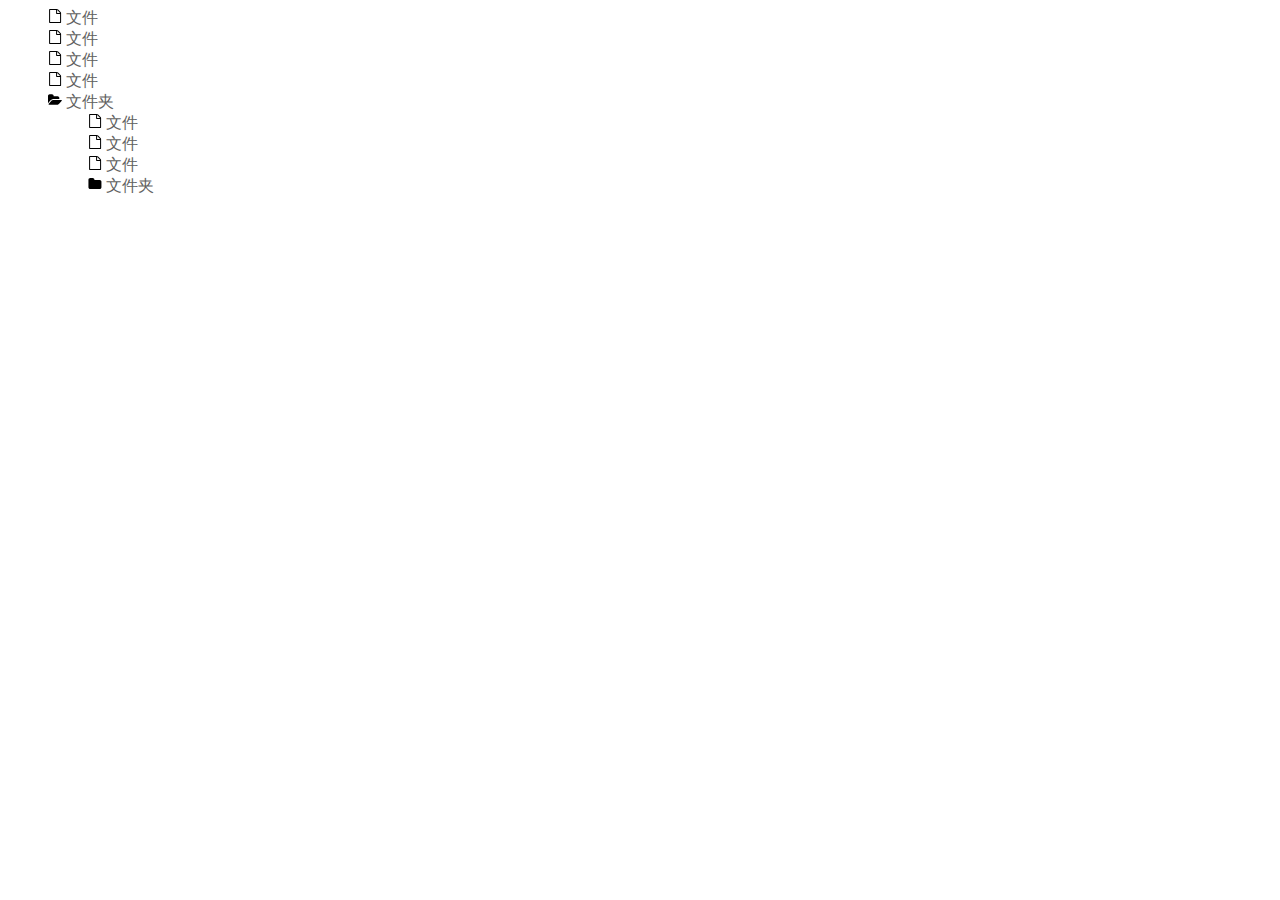
<file: src/drag-list.html>
<!DOCTYPE html>
<html>
<head lang="en">
    <meta charset="UTF-8">
    <title>html</title>
    <link rel="stylesheet" href="drag-list.css"/>
</head>
<body>
    <svg style="position: absolute; width: 0; height: 0; overflow: hidden;" version="1.1" xmlns="http://www.w3.org/2000/svg" xmlns:xlink="http://www.w3.org/1999/xlink">
        <defs>
            <symbol id="icon-file-o" viewBox="0 0 27 32">
                <title>file-o</title>
                <path class="path1" d="M26.214 6.786q0.5 0.5 0.857 1.357t0.357 1.571v20.571q0 0.714-0.5 1.214t-1.214 0.5h-24q-0.714 0-1.214-0.5t-0.5-1.214v-28.571q0-0.714 0.5-1.214t1.214-0.5h16q0.714 0 1.571 0.357t1.357 0.857zM18.286 2.429v6.714h6.714q-0.179-0.518-0.393-0.732l-5.589-5.589q-0.214-0.214-0.732-0.393zM25.143 29.714v-18.286h-7.429q-0.714 0-1.214-0.5t-0.5-1.214v-7.429h-13.714v27.429h22.857z"></path>
            </symbol>
            <symbol id="icon-folder" viewBox="0 0 30 32">
                <title>folder</title>
                <path class="path1" d="M29.714 10.857v12.571q0 1.643-1.179 2.821t-2.821 1.179h-21.714q-1.643 0-2.821-1.179t-1.179-2.821v-17.143q0-1.643 1.179-2.821t2.821-1.179h5.714q1.643 0 2.821 1.179t1.179 2.821v0.571h12q1.643 0 2.821 1.179t1.179 2.821z"></path>
            </symbol>
            <symbol id="icon-folder-open" viewBox="0 0 34 32">
                <title>folder-open</title>
                <path class="path1" d="M33.554 17q0 0.554-0.554 1.179l-6 7.071q-0.768 0.911-2.152 1.545t-2.563 0.634h-19.429q-0.607 0-1.080-0.232t-0.473-0.768q0-0.554 0.554-1.179l6-7.071q0.768-0.911 2.152-1.545t2.563-0.634h19.429q0.607 0 1.080 0.232t0.473 0.768zM27.429 10.857v2.857h-14.857q-1.679 0-3.518 0.848t-2.929 2.134l-6.107 7.179q0-0.071-0.009-0.223t-0.009-0.223v-17.143q0-1.643 1.179-2.821t2.821-1.179h5.714q1.643 0 2.821 1.179t1.179 2.821v0.571h9.714q1.643 0 2.821 1.179t1.179 2.821z"></path>
            </symbol>
        </defs>
    </svg>
    <div class="wrap">
        <div class="list">
            <ul>
                <li class="file">
                    <svg class="icon icon-file-o">
                        <use xlink:href="#icon-file-o"></use>
                    </svg>
                    <a href="javascript:">文件</a>
                </li>
                <li class="file">
                    <svg class="icon icon-file-o">
                        <use xlink:href="#icon-file-o"></use>
                    </svg>
                    <a href="javascript:">文件</a>
                </li>
                <li class="file">
                    <svg class="icon icon-file-o">
                        <use xlink:href="#icon-file-o"></use>
                    </svg>
                    <a href="javascript:">文件</a>
                </li>
                <li class="file">
                    <svg class="icon icon-file-o">
                        <use xlink:href="#icon-file-o"></use>
                    </svg>
                    <a href="javascript:">文件</a>
                </li>
                <li class="folder">
                    <svg class="icon icon-file-o">
                        <use xlink:href="#icon-folder-open"></use>
                    </svg>
                    <a href="javascript:">文件夹</a>
                    <ul>
                        <li class="file">
                            <svg class="icon icon-file-o">
                                <use xlink:href="#icon-file-o"></use>
                            </svg>
                            <a href="javascript:">文件</a>
                        </li>
                        <li class="file">
                            <svg class="icon icon-file-o">
                                <use xlink:href="#icon-file-o"></use>
                            </svg>
                            <a href="javascript:">文件</a>
                        </li>
                        <li class="file">
                            <svg class="icon icon-file-o">
                                <use xlink:href="#icon-file-o"></use>
                            </svg>
                            <a href="javascript:">文件</a>
                        </li>
                        <li class="folder">
                            <svg class="icon icon-file-o">
                                <use xlink:href="#icon-folder"></use>
                            </svg>
                            <a href="javascript:">文件夹</a>
                        </li>
                    </ul>
                </li>
            </ul>
        </div>
    </div>
</body>
</html>
</file>
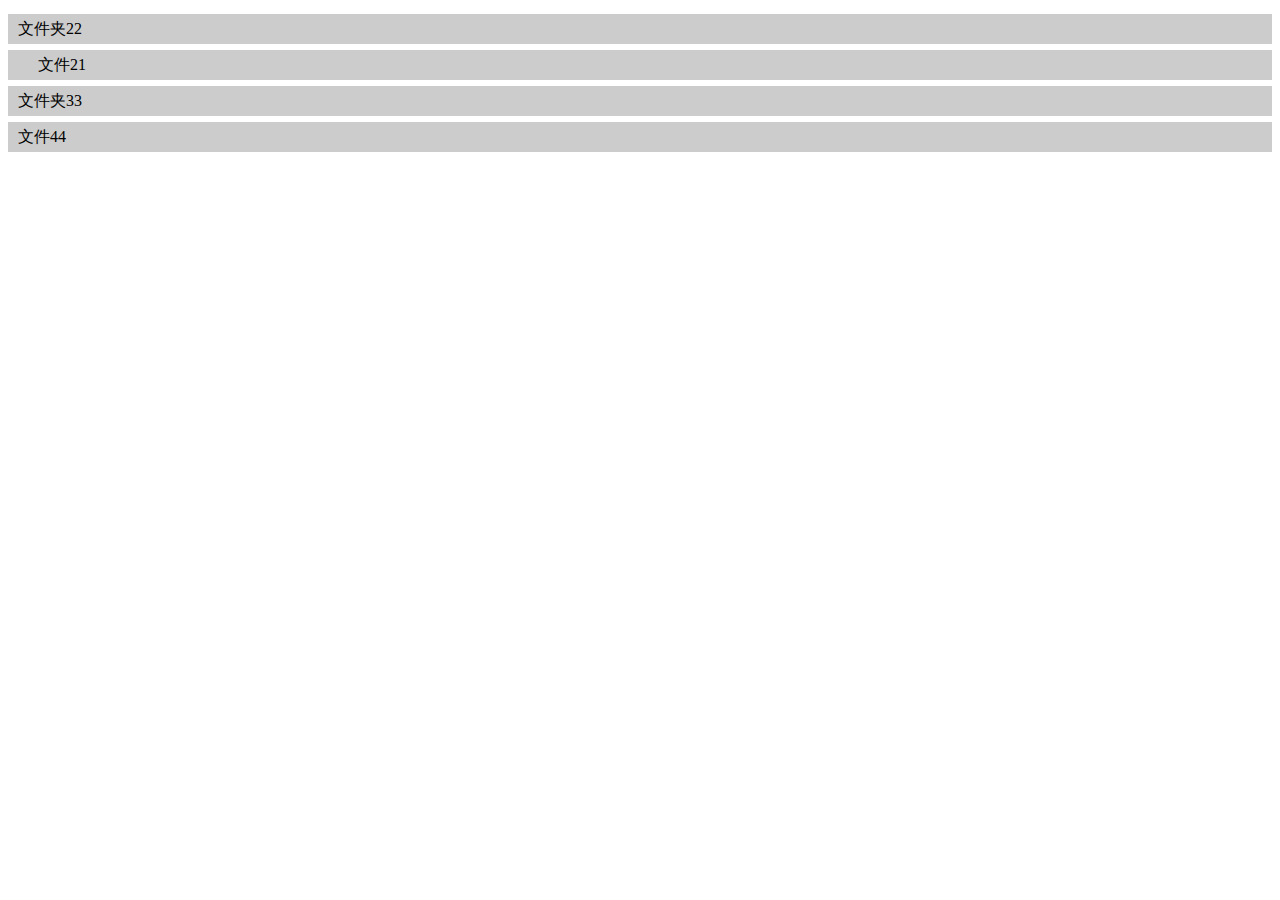
<file: src/draglist.html>
<!DOCTYPE html>
<html>

<head>
    <title>HTML5 Drag & Drop 拖拽与拖放测试</title>

    <style type="text/css">
		ul.drag-ul {
		    margin: 0;
		    list-style: none;
		    padding: 0;
		}
		ul.drag-ul > li.drag-li {
		    padding-top: 6px;
		    cursor: pointer;
		}
		ul.drag-ul > li.drag-li.active {
		    width: 100%;
		    height: 100%;
		    background-color: #eee;
		}
		ul.drag-ul > li.drag-li > div.drag-folder {
			height: 30px;
		}
		ul.drag-ul > li.drag-li > div.drag-file {
			height: 30px;
		}

		ul.drag-ul > li.drag-li > .drag-container > div.drag-content  {
			padding-left: 10px;
		    line-height: 30px;
		    background: #ccc;
		}
		ul.drag-ul > li > .drag-container > ul > li > .drag-container > div.drag-content  {
			padding-left: 30px;
		}
		ul.drag-ul > li > .drag-container > ul > li > .drag-container > ul > li > .drag-container > div.drag-content  {
			padding-left: 50px;
		}

		ul.drag-ul > li.drag-li > ul.drag-ul {
			/*padding: 0 0 0 20px;*/
		}

		.over {
		  border: 2px dashed #000;
		}
		
		.dndPlaceholder {
		    display: block;
		    background-color: #ddd;
		    min-height: 42px;
		}

		.dndDraggingSource {
		    display: none;
		}
    </style>
</head>

<body>
	<div id="menu">
		<ul class="pt-dnd-list drag-ul"
			dnd-list-id="1">
			<li class="pt-dnd-draggable drag-li"
				dnd-itme-id="1"
				dnd-moved=""
                dnd-dragend=""
                dnd-disable-if="">
				
				<div class="drag-container">
					<div class="drag-content drag-folder">文件夹22</div>

					<ul class="pt-dnd-list drag-ul"
						dnd-list-id="2">
						<li class="pt-dnd-draggable drag-li"
							dnd-itme-id="2"
							dnd-moved=""
			                dnd-dragend=""
			                dnd-disable-if="">
							<div class="drag-container">
								<div class="drag-content drag-file">文件21</div>
							</div>
						</li>
					</ul>
				</div>
			</li>
			<li class="pt-dnd-draggable drag-li"
				dnd-itme-id="3"
				dnd-moved=""
                dnd-dragend=""
                dnd-disable-if="">
				<div class="drag-container">
					<div class="drag-content drag-folder">文件夹33</div>
				</div>
			</li>
			<li class="pt-dnd-draggable drag-li"
				dnd-itme-id="4"
				dnd-moved=""
                dnd-dragend=""
                dnd-disable-if="">
				<div class="drag-container">
					<div class="drag-content drag-file">文件44</div>
				</div>
			</li>
		</ul>
	</div>

	<script src="http://ajax.googleapis.com/ajax/libs/jquery/1.7.1/jquery.min.js"></script>
	<script type="text/javascript" src="draglist.js"></script>
    <script type="text/javascript">
	    /**
		 * id       {String}:   自身ID
		 * type     {String}:   类型（folder || file）
		 * sort     {Number}:   排序字段
		 * layer    {Number}:   具体层级
		 * isOpen   {Boole}:    当type为folder时，是否打开
		 * parentId {String}:   父级ID
		 */
	    var demoData2 = [
		    {id: 1, type: 'folder', sort: 1, parentId: 0, layer: 0, isOpen: false},
		    {id: 5, type: 'folder', sort: 1, parentId: 4, layer: 2, isOpen: false},
		    {id: 4, type: 'file', sort: 2, parentId: 1, layer: 1, isOpen: false},
		    {id: 2, type: 'file', sort: 2, parentId: 0, layer: 0, isOpen: false},
		    {id: 3, type: 'folder', sort: 1, parentId: 1, layer: 1, isOpen: false}
		]

		var options = {
			enable: true,
			onDragStart: function(event, element, node) {
                console.log('onDragStart, event='+event +', element='+ element+', node='+node);
            },
            onDragEnd: function(event, element, node) {
                console.log('onDragEnd, event='+event +', element='+ element+', node='+node);
            },
            onResizeStart: function(event, element, node) {
                console.log('onResizeStart, event='+event +', element='+ element+', node='+node);
            },
            onResizeEnd: function(event, element, node) {
                console.log('onResizeEnd, event='+event +', element='+ element+', node='+node);
            },
            onAddNode: function(element, node) {
                console.log('onAddNode, element='+ element+', node='+node);
            },
            onDeleteNode: function(element, node) {
                console.log('onDeleteNode, element='+ element+', node='+node);
            }
		}

		var menu = document.getElementById('menu');
    	var draglist = draglist.instance(menu);
    </script>

</body>

</html>
</file>
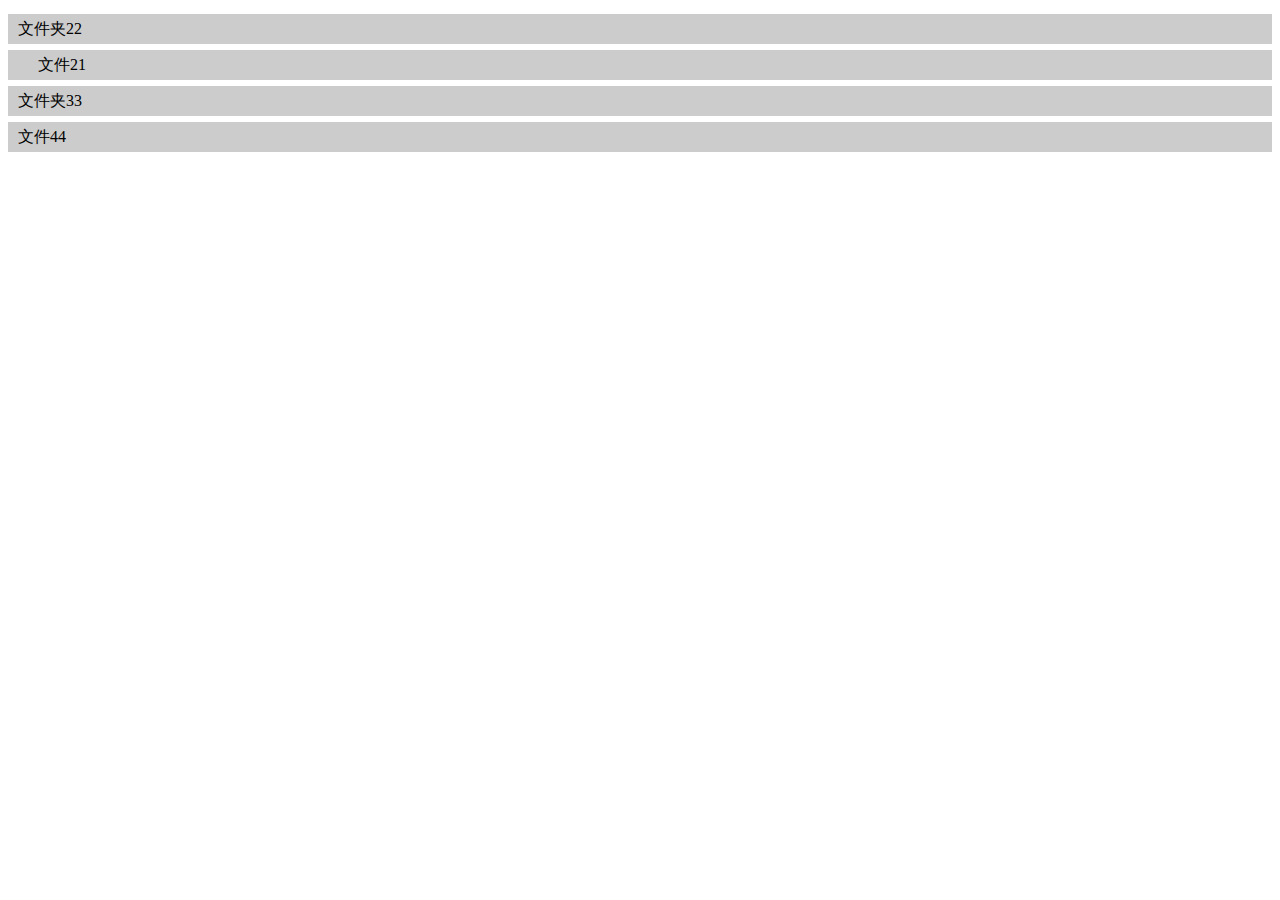
<file: src/html-drag-test.html>
<!DOCTYPE html>
<html>

<head>
    <title>HTML5 Drag & Drop 拖拽与拖放测试</title>
    <style type="text/css">
    /*
    body {
        font-size: 84%;
    }
    
    .dustbin {
        width: 100px;
        height: 260px;
        line-height: 1.4;
        background-color: gray;
        font-size: 36px;
        font-family: "微软雅黑", "Yahei Mono";
        text-align: center;
        text-shadow: -1px -1px #bbb;
        float: left;
    }
    
    .dragbox {
        width: 500px;
        padding-left: 20px;
        float: left;
    }
    
    .draglist {
        padding: 10px;
        margin-bottom: 5px;
        border: 2px dashed #ccc;
        background-color: #eee;
        cursor: move;
    }
    
    .draglist:hover {
        border-color: #cad5eb;
        background-color: #f0f3f9;
    }

    .draglist.over {
	  border: 2px dashed #000;
	}
    
    .dragremind {
        padding-top: 2em;
        clear: both;
    }*/



    [draggable] {
	  -moz-user-select: none;
	  -khtml-user-select: none;
	  -webkit-user-select: none;
	  user-select: none;
	  /* Required to make elements draggable in old WebKit */
	  -khtml-user-drag: element;
	  -webkit-user-drag: element;
	}
	.column {
	  height: 150px;
	  width: 150px;
	  /*float: left;*/
	  border: 2px solid #666666;
	  background-color: #ccc;
	  margin-right: 5px;
	  -webkit-border-radius: 10px;
	  -ms-border-radius: 10px;
	  -moz-border-radius: 10px;
	  border-radius: 10px;
	  -webkit-box-shadow: inset 0 0 3px #000;
	  -ms-box-shadow: inset 0 0 3px #000;
	  box-shadow: inset 0 0 3px #000;
	  text-align: center;
	  cursor: move;
	}
	.column.over {
	  border: 2px dashed #000;
	}
	.column header {
	  color: #fff;
	  text-shadow: #000 0 1px;
	  box-shadow: 5px;
	  padding: 5px;
	  background: -moz-linear-gradient(left center, rgb(0,0,0), rgb(79,79,79), rgb(21,21,21));
	  background: -webkit-gradient(linear, left top, right top,
	                               color-stop(0, rgb(0,0,0)),
	                               color-stop(0.50, rgb(79,79,79)),
	                               color-stop(1, rgb(21,21,21)));
	  background: -webkit-linear-gradient(left center, rgb(0,0,0), rgb(79,79,79), rgb(21,21,21));
	  background: -ms-linear-gradient(left center, rgb(0,0,0), rgb(79,79,79), rgb(21,21,21));
	  border-bottom: 1px solid #ddd;
	  -webkit-border-top-left-radius: 10px;
	  -moz-border-radius-topleft: 10px;
	  -ms-border-radius-topleft: 10px;
	  border-top-left-radius: 10px;
	  -webkit-border-top-right-radius: 10px;
	  -ms-border-top-right-radius: 10px;
	  -moz-border-radius-topright: 10px;
	  border-top-right-radius: 10px;
	}


	/* ====================  */
		ul.drag-ul {
		    margin: 0;
		    list-style: none;
		    padding: 0;
		}
		ul.drag-ul > li.drag-li {
		    padding-top: 6px;
		    cursor: pointer;
		}
		ul.drag-ul > li.drag-li.active {
		    width: 100%;
		    height: 100%;
		    background-color: #eee;
		}
		ul.drag-ul > li.drag-li > div.drag-folder {
			height: 30px;
		}
		ul.drag-ul > li.drag-li > div.drag-file {
			height: 30px;
		}

		ul.drag-ul > li.drag-li > .drag-container > div.drag-content  {
			padding-left: 10px;
		    line-height: 30px;
		    background: #ccc;
		}
		ul.drag-ul > li > .drag-container > ul > li > .drag-container > div.drag-content  {
			padding-left: 30px;
		}
		ul.drag-ul > li > .drag-container > ul > li > .drag-container > ul > li > .drag-container > div.drag-content  {
			padding-left: 50px;
		}

		ul.drag-ul > li.drag-li > ul.drag-ul {
			/*padding: 0 0 0 20px;*/
		}

		.over {
		  border: 2px dashed #000;
		}
    </style>
</head>

<body>
    <!--
		DataTransfer 对象：退拽对象用来传递的媒介，使用一般为Event.dataTransfer。
		draggable 属性：就是标签元素要设置draggable=true，否则不会有效果，例如：
			<div title="拖拽我" draggable="true">列表1</div>
		ondragstart 事件：当拖拽元素开始被拖拽的时候触发的事件，此事件作用在被拖曳元素上
		ondragenter 事件：当拖曳元素进入目标元素的时候触发的事件，此事件作用在目标元素上
		ondragover 事件：拖拽元素在目标元素上移动的时候触发的事件，此事件作用在目标元素上
		ondrop 事件：被拖拽的元素在目标元素上同时鼠标放开触发的事件，此事件作用在目标元素上
		ondragend 事件：当拖拽完成后触发的事件，此事件作用在被拖曳元素上
		Event.preventDefault() 方法：阻止默认的些事件方法等执行。在ondragover中一定要执行preventDefault()，否则ondrop事件不会被触发。另外，如果是从其他应用软件或是文件中拖东西进来，尤其是图片的时候，默认的动作是显示这个图片或是相关信息，并不是真的执行drop。此时需要用用document的ondragover事件把它直接干掉。
		Event.effectAllowed 属性：就是拖拽的效果。
	-->
	<!--
    <div>
        <div class="dustbin">
            <br />垃
            <br />圾
            <br />箱
        </div>
        <div class="dragbox">
            <div class="draglist" title="拖拽我" draggable="true">列表1</div>
            <div class="draglist" title="拖拽我" draggable="true">列表2</div>
            <div class="draglist" title="拖拽我" draggable="true">列表3</div>
            <div class="draglist" title="拖拽我" draggable="true">列表4</div>
            <div class="draglist" title="拖拽我" draggable="true">列表5</div>
            <div class="draglist" title="拖拽我" draggable="true">列表6</div>
        </div>
        <div class="dragremind"></div>
    </div>
    -->

	<!-- <div id="columns-dragEnd">
	  <div class="column" draggable="true"><header>A</header></div>
	  <div class="column" draggable="true"><header>B</header></div>
	  <div class="column" draggable="true"><header>C</header></div>
	</div> -->


	<!-- <li role="menuitem" 
		tabindex="0" 
		class="sidebarItem shared member list draggable" 
		draggable="true" 
		rel="212764075" 
		data-position="0" 
		aria-label="UI调优，56 个任务">
	    <a href="#/lists/212764075" aria-hidden="true">
	    	dadada
	    </a>
	</li> -->



	<div id="menu2" style="display: none;">
		<ul class="drag-ul">
			<li class="drag-li pt-draggable">
				<div class="drag-container">
					<div class="drag-content drag-folder">文件夹</div>
					<ul class="drag-ul">
						<li class="drag-li pt-draggable">
							<div class="drag-container">
								<div class="drag-content drag-file">文件</div>
							</div>
						</li>
						<li class="drag-li pt-draggable">
							<div class="drag-container">
								<div class="drag-content drag-folder">文件夹</div>
								<ul class="drag-ul">
									<li class="drag-li pt-draggable">
										<div class="drag-container">
											<div class="drag-content drag-file">文件</div>
										</div>
									</li>
									<li class="drag-li pt-draggable">
										<div class="drag-container">
											<div class="drag-content drag-folder">文件夹</div>
										</div>
									</li>
								</ul>
							</div>
						</li>
					</ul>
				</div>
			</li>
			<li class="drag-li pt-draggable">
				<div class="drag-container">
					<div class="drag-content drag-folder">文件夹</div>
				</div>
			</li>
			<li class="drag-li pt-draggable">
				<div class="drag-container">
					<div class="drag-content drag-file">文件</div>
				</div>
			</li>
		</ul>
	</div>


	<div id="menu">
		<ul class="pt-dnd-list drag-ul">
			<li class="pt-dnd-draggable drag-li"
				dnd-moved=""
                dnd-dragend=""
                dnd-disable-if="">
				
				<div class="drag-container">
					<div class="drag-content drag-folder">文件夹22</div>

					<ul class="pt-dnd-list drag-ul">
						<li class="pt-dnd-draggable drag-li"
							dnd-moved=""
			                dnd-dragend=""
			                dnd-disable-if="">
							<div class="drag-container">
								<div class="drag-content drag-file">文件21</div>
							</div>
						</li>
					</ul>
				</div>
			</li>
			<li class="pt-dnd-draggable drag-li"
				dnd-moved=""
                dnd-dragend=""
                dnd-disable-if="">
				<div class="drag-container">
					<div class="drag-content drag-folder">文件夹33</div>
				</div>
			</li>
			<li class="pt-dnd-draggable drag-li"
				dnd-moved=""
                dnd-dragend=""
                dnd-disable-if="">
				<div class="drag-container">
					<div class="drag-content drag-file">文件44</div>
				</div>
			</li>
		</ul>
	</div>


	<!-- <script src="http://ajax.googleapis.com/ajax/libs/jquery/1.7.1/jquery.min.js"></script> -->
	<script type="text/javascript" src="draglist.js"></script>
    <script type="text/javascript">
	    /**
		 * id       {String}:   自身ID
		 * type     {String}:   类型（folder || file）
		 * sort     {Number}:   排序字段
		 * layer    {Number}:   具体层级
		 * isOpen   {Boole}:    当type为folder时，是否打开
		 * parentId {String}:   父级ID
		 */
	    var demoData2 = [
		    {id: 1, type: 'folder', sort: 1, parentId: 0, layer: 0, isOpen: false},
		    {id: 5, type: 'folder', sort: 1, parentId: 4, layer: 2, isOpen: false},
		    {id: 4, type: 'file', sort: 2, parentId: 1, layer: 1, isOpen: false},
		    {id: 2, type: 'file', sort: 2, parentId: 0, layer: 0, isOpen: false},
		    {id: 3, type: 'folder', sort: 1, parentId: 1, layer: 1, isOpen: false}
		]

		var options = {
			enable: true,
			onDragStart: function(event, element, node) {
                console.log('onDragStart, event='+event +', element='+ element+', node='+node);
            },
            onDragEnd: function(event, element, node) {
                console.log('onDragEnd, event='+event +', element='+ element+', node='+node);
            },
            onResizeStart: function(event, element, node) {
                console.log('onResizeStart, event='+event +', element='+ element+', node='+node);
            },
            onResizeEnd: function(event, element, node) {
                console.log('onResizeEnd, event='+event +', element='+ element+', node='+node);
            },
            onAddNode: function(element, node) {
                console.log('onAddNode, element='+ element+', node='+node);
            },
            onDeleteNode: function(element, node) {
                console.log('onDeleteNode, element='+ element+', node='+node);
            }
		}

    	// var dragdrop = dragdrop.instance('menu', demoData2);
    	document.getElementById('#menu').draglist(options);
    </script>

    <script type="text/javascript">
 //    var $ = function(selector) {
 //        if (!selector) {
 //            return [];
 //        }
 //        var arrEle = [];
 //        if (document.querySelectorAll) {
 //            arrEle = document.querySelectorAll(selector);
 //        } else {
 //            var oAll = document.getElementsByTagName("div"),
 //                lAll = oAll.length;
 //            if (lAll) {
 //                var i = 0;
 //                for (i; i < lAll; i += 1) {
 //                    if (/^\./.test(selector)) {
 //                        if (oAll[i].className === selector.replace(".", "")) {
 //                            arrEle.push(oAll[i]);
 //                        }
 //                    } else if (/^#/.test(selector)) {
 //                        if (oAll[i].id === selector.replace("#", "")) {
 //                            arrEle.push(oAll[i]);
 //                        }
 //                    }
 //                }
 //            }
 //        }
 //        return arrEle;
 //    };

 //    var eleDustbin = $(".dustbin")[0],
 //        eleDrags = $(".draglist"),
 //        lDrags = eleDrags.length,
 //        eleRemind = $(".dragremind")[0],
 //        eleDrag = null;
 //    for (var i = 0; i < lDrags; i += 1) {
 //        eleDrags[i].onselectstart = function() {
 //            return false;
 //        };
 //        eleDrags[i].ondragstart = function(ev) {
 //            ev.dataTransfer.effectAllowed = "move";
 //            ev.dataTransfer.setData("text", ev.target.innerHTML);
 //            ev.dataTransfer.setDragImage(ev.target, 0, 0);
 //            eleDrag = ev.target;
 //            return true;
 //        };
 //        eleDrags[i].ondragend = function(ev) {
 //            ev.dataTransfer.clearData("text");
 //            eleDrag = null;
 //            return false
 //        };
 //    }
 //    eleDustbin.ondragover = function(ev) {
 //        ev.preventDefault();
 //        return true;
 //    };
 //    eleDustbin.ondragenter = function(ev) {
 //        this.style.color = "#ffffff";
 //        this.classList.add('over');
 //        return true;
 //    };
 //    eleDustbin.ondragleave = function(ev) {
	//   this.classList.remove('over');  // this / e.target is previous target element.
	// }
 //    eleDustbin.ondrop = function(ev) {
 //        if (eleDrag) {
 //            eleRemind.innerHTML = '<strong>"' + eleDrag.innerHTML + '"</strong>被扔进了垃圾箱';
 //            eleDrag.parentNode.removeChild(eleDrag);
 //        }
 //        this.style.color = "#000000";
 //        return false;
 //    };

    </script>

    
</body>

</html>
</file>
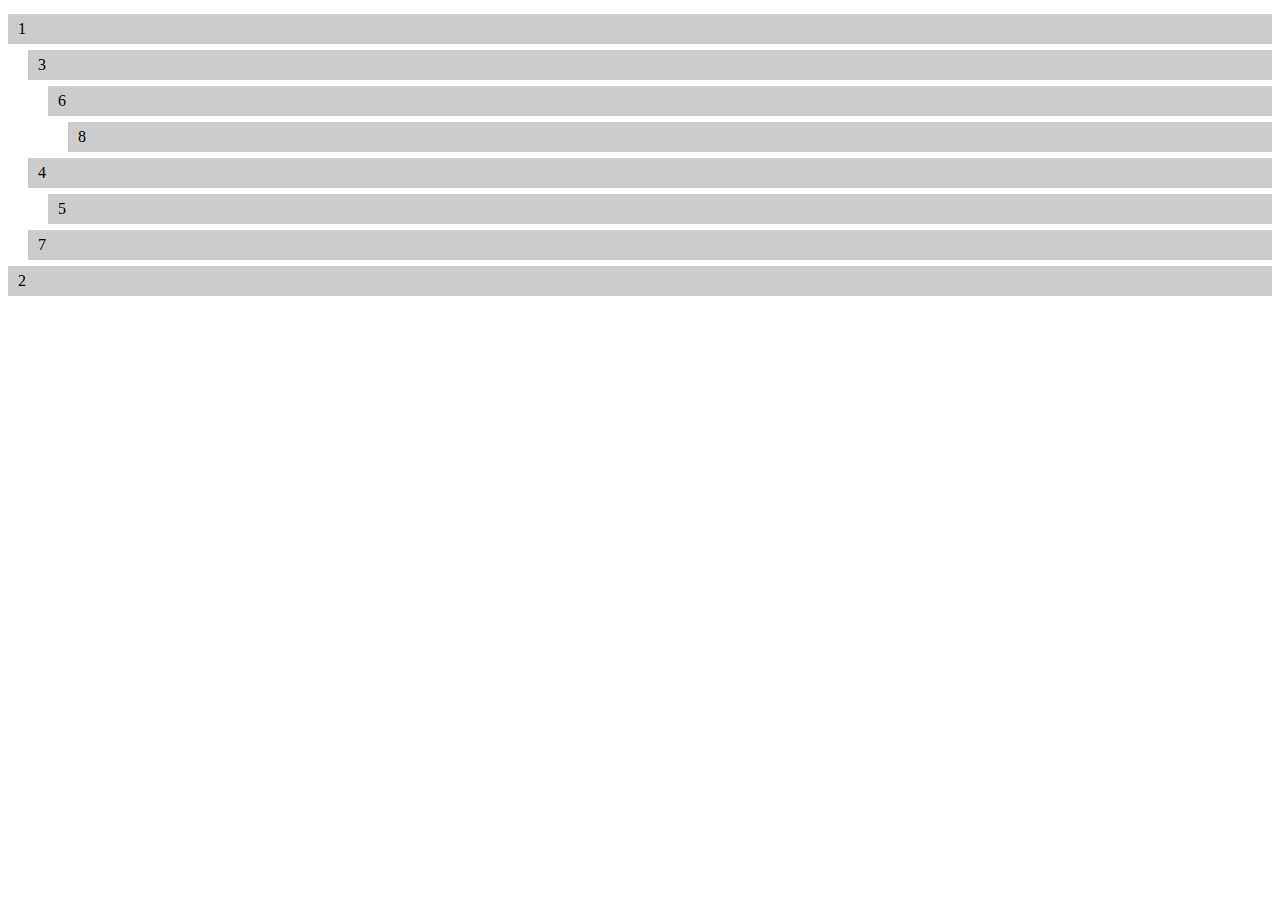
<file: src/0.2/draglist.html>
<!DOCTYPE html>
<html>

<head>
    <title>HTML5 Drag & Drop 拖拽与拖放测试</title>

    <style type="text/css">
		ul.drag-ul {
		    margin: 0;
		    list-style: none;
		    padding: 0;
		}
		ul.drag-ul > li.drag-li {
		    padding-top: 6px;
		    cursor: pointer;
		}
		ul.drag-ul > li.drag-li.active {
		    width: 100%;
		    height: 100%;
		    background-color: #eee;
		}
		ul.drag-ul > li.drag-li > div.drag-folder {
			height: 30px;
		}
		ul.drag-ul > li.drag-li > div.drag-file {
			height: 30px;
		}

		ul.drag-ul > li.drag-li > .drag-container > div.drag-content  {
			padding-left: 10px;
		    line-height: 30px;
		    background: #ccc;
		}
		ul.drag-ul > li > .drag-container > ul > li > .drag-container > div.drag-content  {
			padding-left: 30px;
		}
		ul.drag-ul > li > .drag-container > ul > li > .drag-container > ul > li > .drag-container > div.drag-content  {
			padding-left: 50px;
		}

		ul.drag-ul > li.drag-li > ul.drag-ul {
			/*padding: 0 0 0 20px;*/
		}

		.over {
		  border: 2px dashed #000;
		}
		
		.dndPlaceholder {
		    display: block;
		    background-color: #ddd;
		    min-height: 42px;
		}

		.dndDraggingSource {
		    display: none;
		}
    </style>

    <!--
		##功能列表：
		1. 可拖拽（上下），交换位置
		2. 可按数据结构初始化dom
		3. 可创建文件夹类型
		4. 可限制层级
		5. 可打开关闭文件夹
		6. 可拖至关闭状态的文件夹内
		7. 
    -->

    <style type="text/css">
    	.pt-dnd-list {
    		margin: 0;
		    list-style: none;
		    padding: 0;
		    position: relative;
    	}
    	.pt-dnd-draggable {
    		padding-top: 6px;
		    cursor: pointer;
		    position: relative;
    	}
    	.pt-dnd-draggable .pt-dnd-list {
    		margin-left: 20px;
    	}
    	.pt-dnd-container {
    		padding-left: 10px;
		    line-height: 30px;
		    background: #ccc;
    	}
    	.pt-dnd-content {}

    	.dndDragging {
		    opacity: 0.7;
		}
		.dndDraggingSource {
		    display: none;
		}
		.dndPlaceholder {
		    background-color: #61b900;
    		min-height: 22px;
		    display: block;
		    position: relative;
		}

    </style>
</head>

<body>
	<!--
		HTML结构
		
		<ul class="pt-dnd-list">
			<li class="pt-dnd-draggable">
				<div class="pt-dnd-container">
					<div class="pt-dnd-content"></div>
					<ul>
						<li>
							<div>
								<div></div>
								...
							</div>
						</li>
					</ul>
				</div>
			</li>
			...
		</ul>
	-->

	<!-- 
		数据结构 
		
		/**
		 * id       {String}:   自身ID
		 * name     {String}:   自身内容
		 * type     {String}:   自身类型(file || folder)
		 * order    {Number}:   排序字段
		 * layer    {Number}:   具体层级
		 * isOpen   {Boole}:    当type为folder时，是否打开
		 * parentId {String}:   父级ID
		 */

		[
		    {
		    	id: null,		//自身ID
		    	name: null,		//自身Name
		    	type: 'folder', //自身类型(file || folder)
		    	order: 1, 		//排序
		    	parentId: 0, 	//父级ID
		    	isOpen: false	//是否打开状态(文件夹类型)
		    }
		]
	-->




	<!-- <div id="menu">
		<ul class="pt-dnd-list drag-ul"
			dnd-list-id="1">
			<li class="pt-dnd-draggable drag-li"
				dnd-itme-id="1"
				dnd-moved=""
                dnd-dragend=""
                dnd-disable-if="">
				
				<div class="drag-container">
					<div class="drag-content drag-folder">文件夹22</div>

					<ul class="pt-dnd-list drag-ul"
						dnd-list-id="2">
						<li class="pt-dnd-draggable drag-li"
							dnd-itme-id="2"
							dnd-moved=""
			                dnd-dragend=""
			                dnd-disable-if="">
							<div class="drag-container">
								<div class="drag-content drag-file">文件21</div>
							</div>
						</li>
					</ul>
				</div>
			</li>
			<li class="pt-dnd-draggable drag-li"
				dnd-itme-id="3"
				dnd-moved=""
                dnd-dragend=""
                dnd-disable-if="">
				<div class="drag-container">
					<div class="drag-content drag-folder">文件夹33</div>
				</div>
			</li>
			<li class="pt-dnd-draggable drag-li"
				dnd-itme-id="4"
				dnd-moved=""
                dnd-dragend=""
                dnd-disable-if="">
				<div class="drag-container">
					<div class="drag-content drag-file">文件44</div>
				</div>
			</li>
		</ul>
	</div> -->



	<div id="draglist"></div>

	<script type="text/javascript" src="draglist.js"></script>
	<script type="text/javascript">
		/**
		 * id       {String}:   自身ID
		 * type     {String}:   类型（folder || file）
		 * sort     {Number}:   排序字段
		 * layer    {Number}:   具体层级
		 * isOpen   {Boole}:    当type为folder时，是否打开
		 * parentId {String}:   父级ID
		 */
		var data = [
		    {id: 1, name: "1", type: 'folder', order: 1, parentId: 0, layer: 0, isOpen: false},
		    {id: 5, name: "5", type: 'file', order: 1, parentId: 4, layer: 2, isOpen: false},
		    {id: 4, name: "4", type: 'folder', order: 2, parentId: 1, layer: 1, isOpen: false},
		    {id: 2, name: "2", type: 'file', order: 2, parentId: 0, layer: 0, isOpen: false},
		    {id: 6, name: "6", type: 'folder', order: 3, parentId: 3, layer: 0, isOpen: false},
		    {id: 8, name: "8", type: 'file', order: 1, parentId: 6, layer: 0, isOpen: false},
		    {id: 3, name: "3", type: 'folder', order: 1, parentId: 1, layer: 1, isOpen: false},
		    {id: 7, name: "7", type: 'file', order: 3, parentId: 1, layer: 1, isOpen: false}
		]

		var draglist = draglist.instance('draglist', data);



		//生成树形DOM
	    function TreeDom(list){
	        this.tree = list || [];
	        this.groups = {};
	    }

	    TreeDom.prototype = {
	        //初始化
	        init: function(pid){
	            this.group();
	            return this.getDom(this.groups[pid]);
	        },

	        //按pid生成分组
	        group: function(){
	            for (var i = this.tree.length - 1; i >= 0; i--) {
	                if(!this.groups[this.tree[i].parentId]){
	                    this.groups[this.tree[i].parentId] = [];
	                }

	                this.groups[this.tree[i].parentId].push(this.tree[i]);
	            }

	            for(var i in this.groups){
	                this.groups[i].sort(sortBy('order'))
	            }
	        },

	        //生成节点DOM
	        getDom: function(item){
	            if(!item){ return ''};

	            var html = '\n<ul class="pt-dnd-list">\n';
	            for (var i = 0; i <item.length; i++) {
	                html += '<li class="pt-dnd-draggable" draggable="true" data-id="'+ item[i].id +'">';
	                html += '<div class="pt-dnd-container">';
	                html += '<div class="pt-dnd-content">'+ item[i].name + '</div>';
	                html += '</div>';
	                html += this.getDom(this.groups[item[i].id]);
	                html += '</li>\n';
	            };
	            html += '</ul>\n';
	            return html;
	        }
	    }
	</script>
</body>

</html>
</file>
<file: src/drag-list.css>
.wrap{
    width: 500px;
}
.list{
    box-sizing: border-box;
}
ul,li{
    list-style: none;
    margin: 0;
}
.list svg{
    width:14px;
    height: 14px;
}
.list a{
    text-decoration: none;
    color: #616161;
}
.list a:hover{
    color: #212121;
}
</file>
